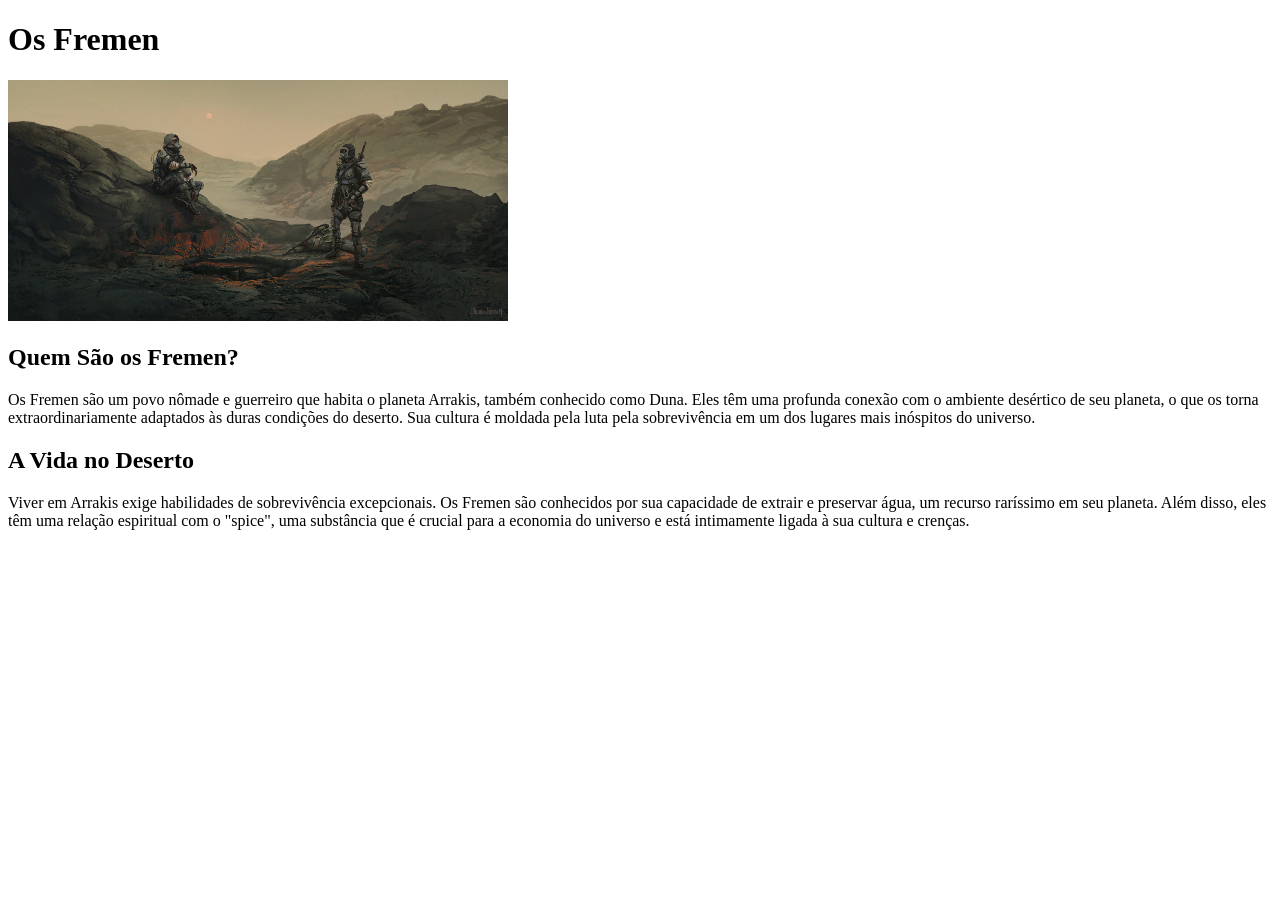
<file: course1/exercice1/index.html>
<!DOCTYPE html>
<html lang="pt-br">
  <head>
    <meta charset="UTF-8" />
    <meta name="viewport" content="width=device-width, initial-scale=1.0" />
    <title>Os Fremen</title>
  </head>
  <body>
    <h1>Os Fremen</h1>
    <img src="fremen.jpg" alt="Imagem dos Fremen" width="500" />

    <h2>Quem São os Fremen?</h2>
    <p>
      Os Fremen são um povo nômade e guerreiro que habita o planeta Arrakis,
      também conhecido como Duna. Eles têm uma profunda conexão com o ambiente
      desértico de seu planeta, o que os torna extraordinariamente adaptados às
      duras condições do deserto. Sua cultura é moldada pela luta pela
      sobrevivência em um dos lugares mais inóspitos do universo.
    </p>
    <h2>A Vida no Deserto</h2>
    <p>
      Viver em Arrakis exige habilidades de sobrevivência excepcionais. Os
      Fremen são conhecidos por sua capacidade de extrair e preservar água, um
      recurso raríssimo em seu planeta. Além disso, eles têm uma relação
      espiritual com o "spice", uma substância que é crucial para a economia do
      universo e está intimamente ligada à sua cultura e crenças.
    </p>
  </body>
</html>
</file>
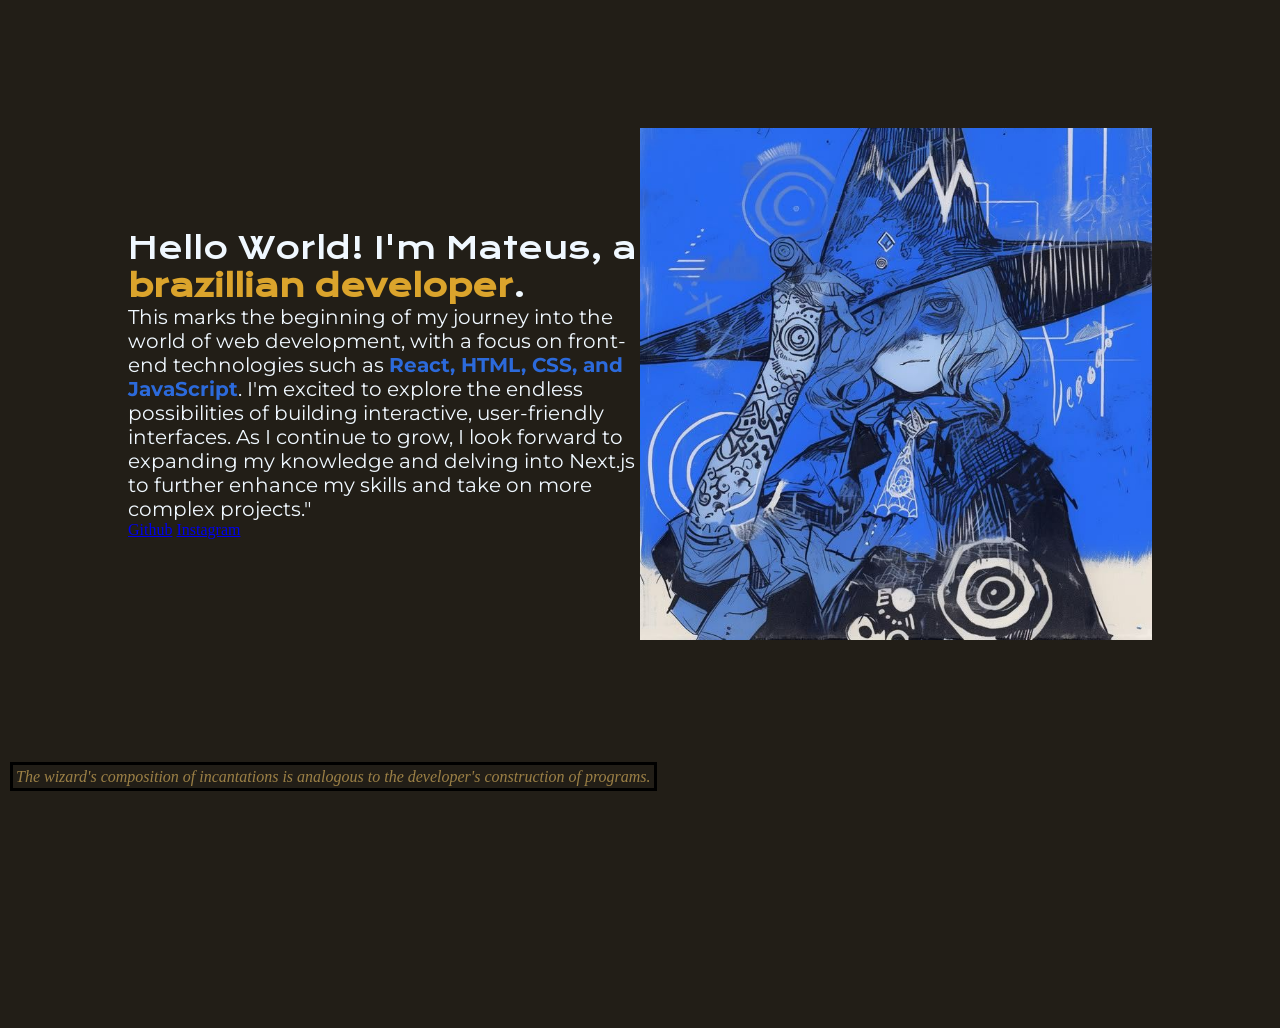
<file: course1/exercice2/index.html>
<!DOCTYPE html>
<html lang="en">
    <head>
        <meta charset="UTF-8" />
        <meta name="viewport" content="width=a, initial-scale=1.0" />
        <link rel="stylesheet" href="style.css" />
        <title>Initial Portifolio</title>
    </head>
    <body>
        <header></header>
        <main class="apresentacao">
            <section class="apresentacao__conteudo">
                <h1 class="apresentacao__conteudo__titulo">
                    Hello World! I'm Mateus, a
                    <strong class="h1-strong">brazillian developer</strong>.
                </h1>
                <p class="apresentacao__conteudo__texto">
                    This marks the beginning of my journey into the world of web
                    development, with a focus on front-end technologies such as
                    <strong class="strong-shadow"
                        >React, HTML, CSS, and JavaScript</strong
                    >. I'm excited to explore the endless possibilities of
                    building interactive, user-friendly interfaces. As I
                    continue to grow, I look forward to expanding my knowledge
                    and delving into Next.js to further enhance my skills and
                    take on more complex projects."
                </p>
                <a href="https://github.com/mmcferreira">Github</a>
                <a href="https://www.instagram.com/mateus_mcf13/">Instagram</a>
            </section>
            <img src="mage.jpg" alt="A mage image" />
        </main>
        <footer>
            <cite class="p-border urgente">
                The wizard's composition of incantations is analogous to the
                developer's construction of programs.
            </cite>
        </footer>
    </body>
</html>
</file>
<file: course1/exercice2/style.css>
@import url('https://fonts.googleapis.com/css2?family=Krona+One&family=Montserrat:ital,wght@0,100..900;1,100..900&display=swap');

* {
    margin: 0; /*Reset css*/
    padding: 0;
}

body {
    height: 100vh; /* Usa 100% do viewport height */
    box-sizing: border-box; /* Limita os conteúdos-filho nos limites do pai */
    background-color: #221e17;
    color: aliceblue;
}

img {
    width: 50%;
    height: auto;
}

strong {
    color: #2c6adb;
}

cite {
    color: #dba42c;
}

.h1-strong {
    color: #dba42c;
    font-weight: bold;
}

.urgente {
    color: #9c8046;
    font-weight: lighter;
}

.p-border {
    margin: 10px;
    border: 3px solid black;
    padding: 3px;
}

.apresentacao {
    display: flex;
    align-items: center;
    justify-content: space-between;
    margin:10%;
}

.apresentacao__conteudo {
    width: 615px;   
}

.apresentacao__conteudo__titulo {
    font-size: 30px;
    font-family: "Krona One", serif;
    font-weight: 400;
    font-style: normal;
}

.apresentacao__conteudo__texto {
    font-size: 20px;
    font-family: "Montserrat", serif;
}
</file>
